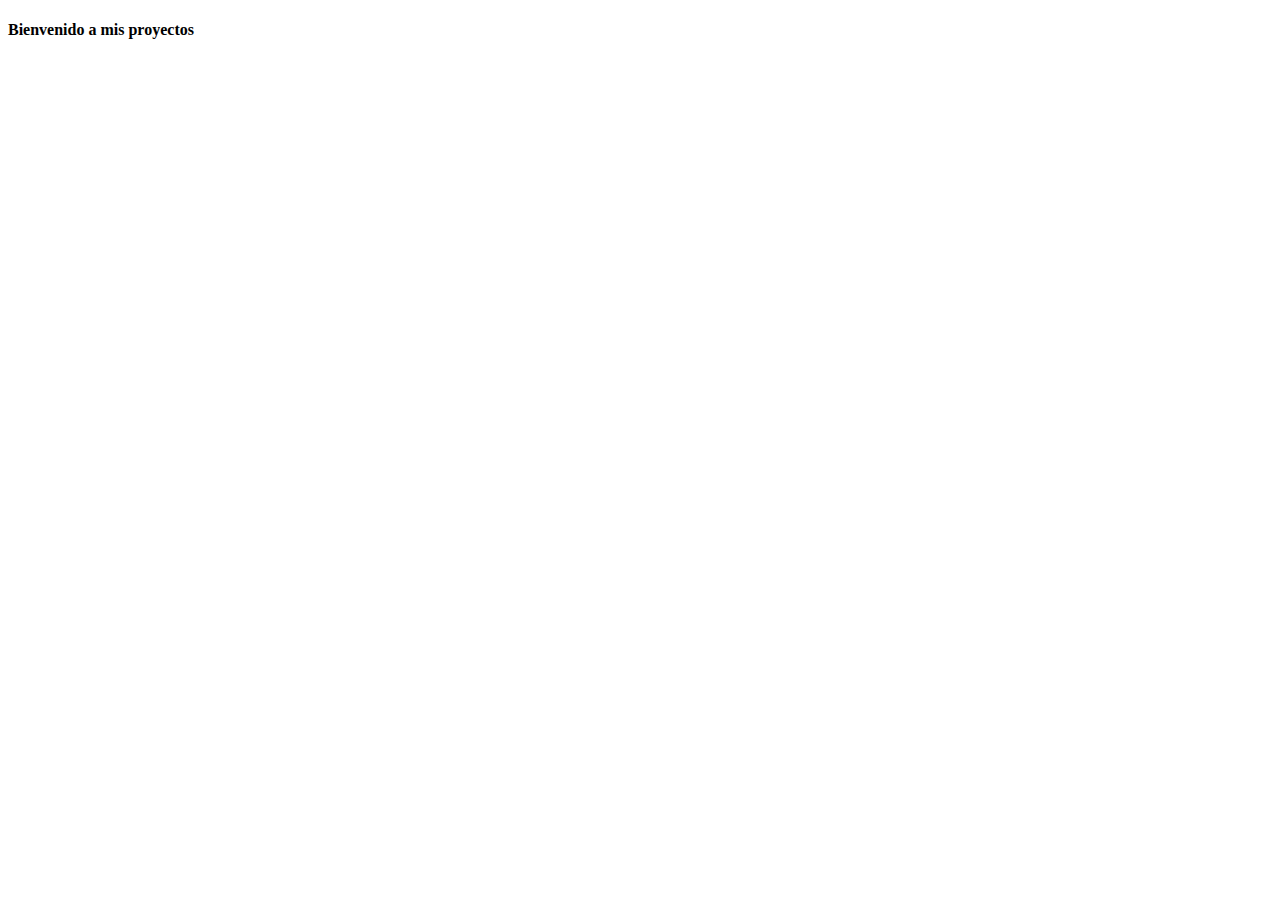
<file: Page/proyecto.html>
<!DOCTYPE html>
<html lang="en">
<head>
    <meta charset="UTF-8">
    <meta name="viewport" content="width=device-width, initial-scale=1.0">
    <title>Proyectos</title>
</head>
<body>
    <h4>Bienvenido a mis proyectos</h4>
    
</body>
</html>
</file>
